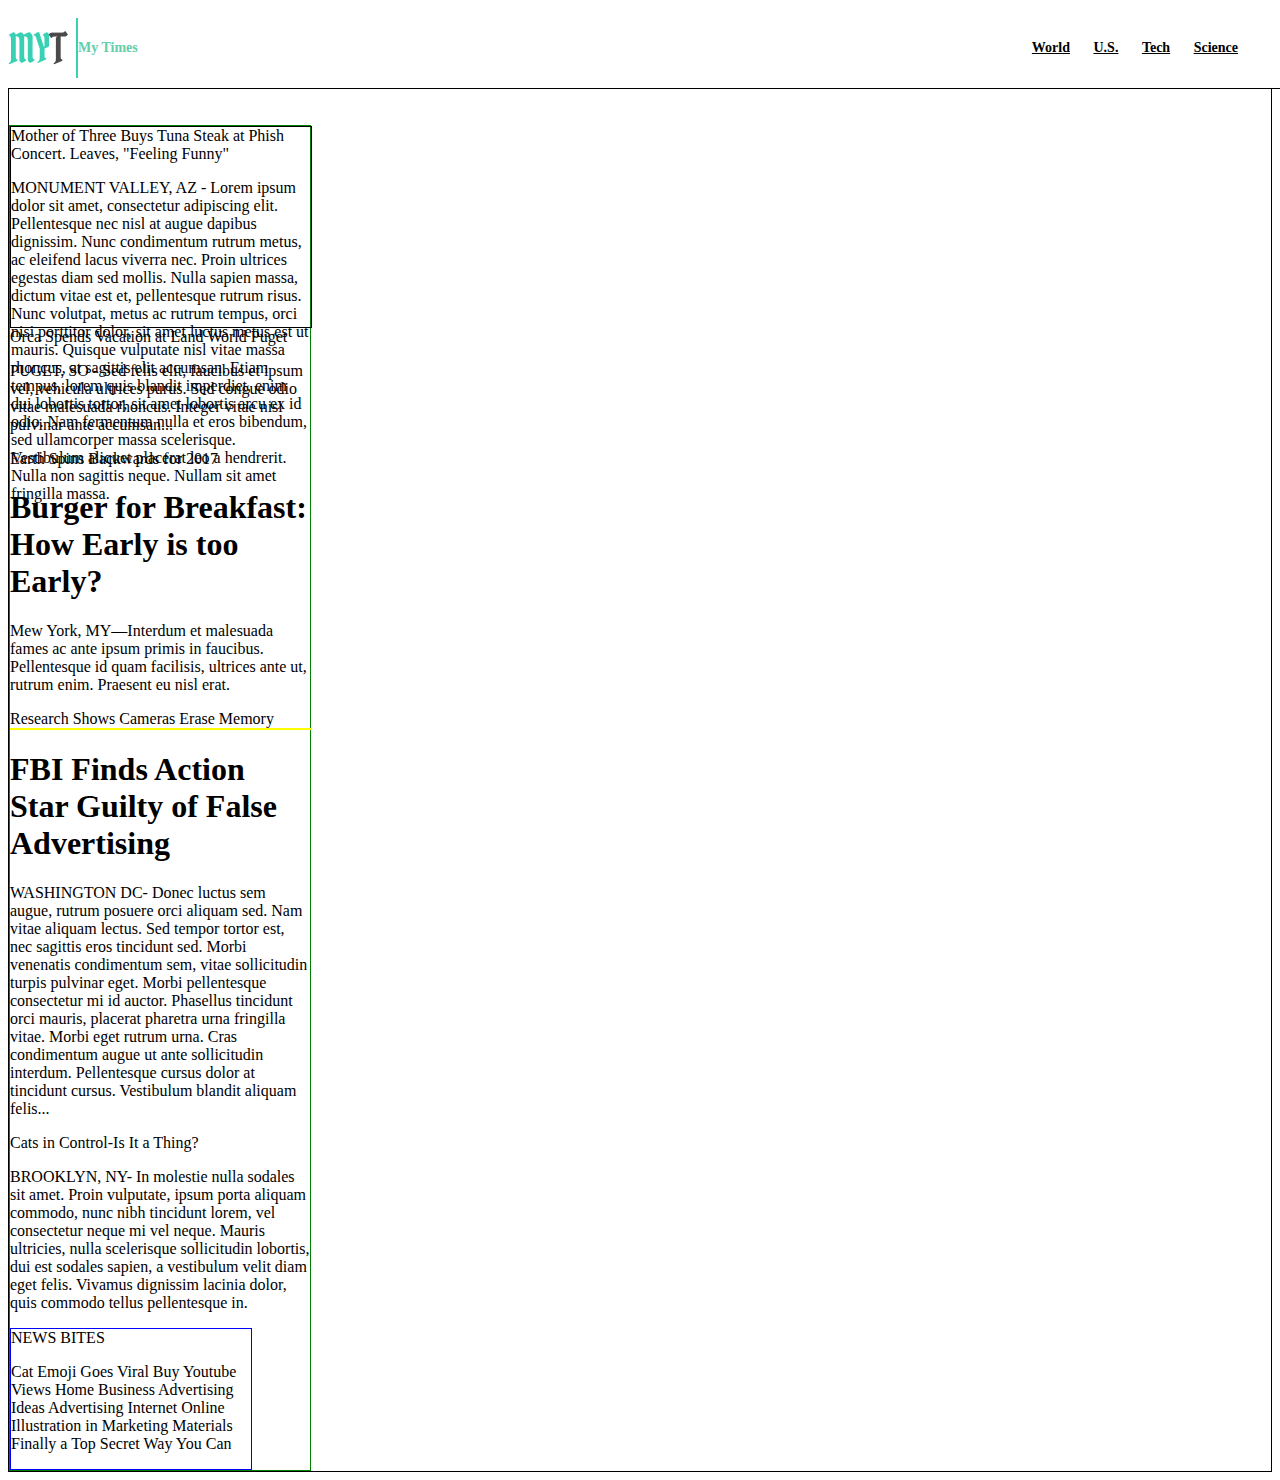
<file: index.html>
<html>
  <head>
    <title>My Times </title>
      <link href="./resources/css/style.css" rel="stylesheet" type="text/css">
  </head>
  <body>
    <div class="header">
      <div class="logo"><img src="./resources/images/img-myt-logo.jpg"></div>
           <div class="heading"<h1>My Times </h1></div>
           <div class="navigation">
            <nav>

                <span><a href="./index.html"<li>World</li></a></span>
                <span><a href="./us.html"<li>U.S.</li></a></span>
                <span><a href="./tech.html"<li>Tech</li></a></span>
                <span><a href="./science.html"<li>Science</li></a></span>

           </nav>
         </div>
   </div>
   <div class="main">
   <div class="column large">
     <div class="first-story">
  <span>Mother of Three Buys Tuna Steak at Phish Concert. Leaves, "Feeling Funny"</span>
  <p>MONUMENT VALLEY, AZ - Lorem ipsum dolor sit amet, consectetur adipiscing elit.
    Pellentesque nec nisl at augue dapibus dignissim. Nunc condimentum rutrum metus,
    ac eleifend lacus viverra nec. Proin ultrices egestas diam sed mollis. Nulla sapien massa,
    dictum vitae est et, pellentesque rutrum risus. Nunc volutpat, metus ac rutrum tempus,
    orci nisi porttitor dolor, sit amet luctus metus est ut mauris. Quisque vulputate nisl
    vitae massa rhoncus, at sagittis elit accumsan. Etiam tempus, lorem quis blandit imperdiet,
     enim dui lobortis tortor, sit amet lobortis arcu ex id odio. Nam fermentum nulla et eros
     bibendum, sed ullamcorper massa scelerisque. Vestibulum aliquet placerat leo a hendrerit.
      Nulla non sagittis neque. Nullam sit amet fringilla massa.</p>
     </div>
     <div class="second-story"
     <h1> Orca Spends Vacation at Land World Puget</h1>
     <p>PUGET, SO - Sed felis elit, faucibus et ipsum vel, vehicula ultrices purus. Sed congue
       odio vitae malesuada rhoncus. Integer vitae nisi pulvinar ante accumsan...</p>
       <span>Earth Spins Backwards for 2017</span>
       <div class="third-story">
         <h1>Burger for Breakfast: How Early is too Early?</h1>
         <p>Mew York, MY—Interdum et malesuada fames ac ante ipsum primis in faucibus. Pellentesque
            id quam facilisis, ultrices ante ut, rutrum enim. Praesent eu nisl erat.</p>
      <span>Research Shows Cameras Erase Memory</span>

   </div>
   <div class="column medium"></div>
   <div class="fourth-story">
   <h1>FBI Finds Action Star Guilty of False Advertising</h1>
   <p>WASHINGTON DC- Donec luctus sem augue, rutrum posuere orci aliquam sed. Nam vitae aliquam
     lectus. Sed tempor tortor est, nec sagittis eros tincidunt sed. Morbi venenatis condimentum sem,
      vitae sollicitudin turpis pulvinar eget. Morbi pellentesque consectetur mi id auctor. Phasellus
      tincidunt orci mauris, placerat pharetra urna fringilla vitae. Morbi eget rutrum urna. Cras
       condimentum augue ut ante sollicitudin interdum. Pellentesque cursus dolor at tincidunt cursus.
        Vestibulum blandit aliquam felis...</p>
      </div>
      <span>Cats in Control-Is It a Thing?</span>
      <div class="fifth-story">
        <p>BROOKLYN, NY- In molestie nulla sodales sit amet. Proin vulputate, ipsum porta aliquam commodo,
           nunc nibh tincidunt lorem, vel consectetur neque mi vel neque. Mauris ultricies, nulla scelerisque
           sollicitudin lobortis, dui est sodales sapien, a vestibulum velit diam eget felis. Vivamus dignissim
           lacinia dolor, quis commodo tellus pellentesque in.</p>
         </div>
   <div class="column small">
     <span></span>
     <div class="sixth-story"
     <h1>NEWS BITES</h1>
       <p>Cat Emoji Goes Viral Buy Youtube Views Home Business Advertising Ideas Advertising Internet Online
         Illustration in Marketing Materials Finally a Top Secret Way You Can</p></div>
   </div>


  </body>
  </html>
</file>
<file: resources/css/style.css>
.header{
  display:flex;
  position:fixed;
  z-index: 1;
  width: 100%;
  height: 80px;
  border-bottom: 1px solid black;
  background-color: white;
  align-items: center;
  font-family: Verdana;
  font-size: 14px;
  font-weight: bold;
  }
  a {
    color:black;
  }
.logo{
  }
.heading{
  color: MediumAquamarine;
}
.navigation{
  margin-left:auto;
  padding-right: 40px;
}
nav span{
  display:inline-block;
  padding:20px 10px;
}
.main{
  display: flex;
  border: 1px solid black;
  width: 100%
  margin: 0 auto 78px auto;
  padding-top: 116px;
}
.column{
  display: flex;
  flex-direction: column;
  justify-content: flex-start;
  margin-right: 32px;
}
div{
  display:block;
}
p{
  display:block;
}
.column.large{
  display: inline-flex;
  width:300px;
  border: 1px solid green;
}
.first-story{
  border:1px solid black;
  height: 200px;
  width: 100%;
}

.column.medium{
  display: inline-flex;
  width: 300px;
  border: 1px solid yellow;
}
.column.small{
  display: inline-flex;
  width: 240px;
  border: 1px solid blue;
}
</file>
